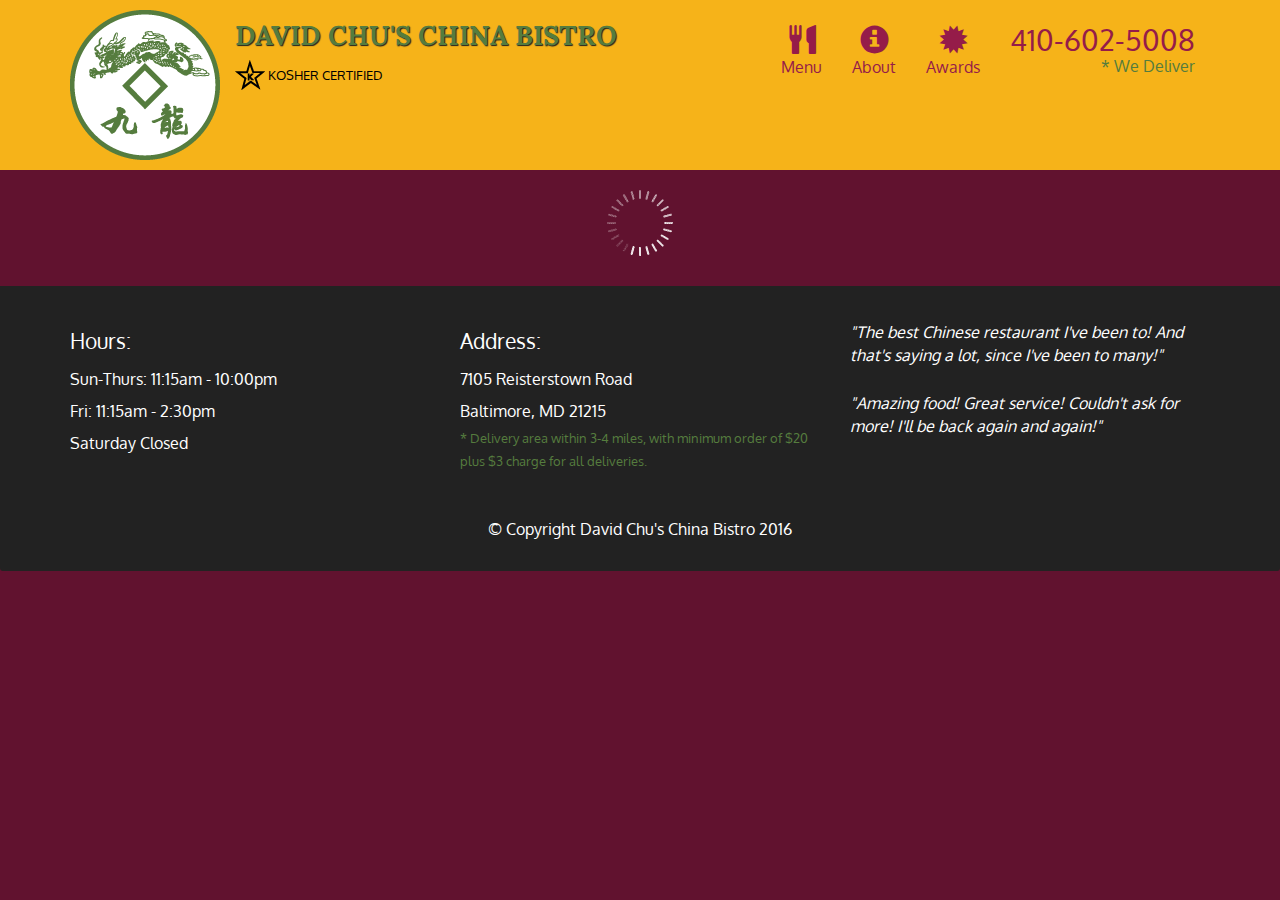
<file: assignment5-solution/index.html>
<!doctype html>
<html lang="en">
  <head>
    <meta charset="utf-8">
    <meta http-equiv="X-UA-Compatible" content="IE=edge">
    <meta name="viewport" content="width=device-width, initial-scale=1">
    <title>David Chu's China Bistro</title>
    <link rel="stylesheet" href="css/bootstrap.min.css">
    <link rel="stylesheet" href="css/styles.css">
    <link href='https://fonts.googleapis.com/css?family=Oxygen:400,300,700' rel='stylesheet' type='text/css'>
    <link href='https://fonts.googleapis.com/css?family=Lora' rel='stylesheet' type='text/css'>
  </head>
<body>
  <header>
    <nav id="header-nav" class="navbar navbar-default">
      <div class="container">
        <div class="navbar-header">
          <a href="index.html" class="pull-left visible-md visible-lg">
            <div id="logo-img" alt="Logo image"></div>
          </a>

          <div class="navbar-brand">
            <a href="index.html"><h1>David Chu's China Bistro</h1></a>
            <p>
              <img src="images/star-k-logo.png" alt="Kosher certification">
              <span>Kosher Certified</span>
            </p>
          </div>

          <button id="navbarToggle" type="button" class="navbar-toggle collapsed" data-toggle="collapse" data-target="#collapsable-nav" aria-expanded="false">
            <span class="sr-only">Toggle navigation</span>
            <span class="icon-bar"></span>
            <span class="icon-bar"></span>
            <span class="icon-bar"></span>
          </button>
        </div>
        
        <div id="collapsable-nav" class="collapse navbar-collapse">
           <ul id="nav-list" class="nav navbar-nav navbar-right">
            <li id="navHomeButton" class="visible-xs active">
              <a href="index.html">
                <span class="glyphicon glyphicon-home"></span> Home</a>
            </li>
            <li id="navMenuButton">
              <a href="#" onclick="$dc.loadMenuCategories();">
                <span class="glyphicon glyphicon-cutlery"></span><br class="hidden-xs"> Menu</a>
            </li>
            <li>
              <a href="#">
                <span class="glyphicon glyphicon-info-sign"></span><br class="hidden-xs"> About</a>
            </li>
            <li>
              <a href="#">
                <span class="glyphicon glyphicon-certificate"></span><br class="hidden-xs"> Awards</a>
            </li>
            <li id="phone" class="hidden-xs">
              <a href="tel:410-602-5008">
                <span>410-602-5008</span></a><div>* We Deliver</div>
            </li>
          </ul><!-- #nav-list -->
        </div><!-- .collapse .navbar-collapse -->
      </div><!-- .container -->
    </nav><!-- #header-nav -->
  </header>

  <div id="call-btn" class="visible-xs">
    <a class="btn" href="tel:410-602-5008">
    <span class="glyphicon glyphicon-earphone"></span>
    410-602-5008
    </a>
  </div>
  <div id="xs-deliver" class="text-center visible-xs">* We Deliver</div>

  <div id="main-content" class="container"></div>

  <footer class="panel-footer">
    <div class="container">
      <div class="row">
        <section id="hours" class="col-sm-4">
          <span>Hours:</span><br>
          Sun-Thurs: 11:15am - 10:00pm<br>
          Fri: 11:15am - 2:30pm<br>
          Saturday Closed
          <hr class="visible-xs">
        </section>
        <section id="address" class="col-sm-4">
          <span>Address:</span><br>
          7105 Reisterstown Road<br>
          Baltimore, MD 21215
          <p>* Delivery area within 3-4 miles, with minimum order of $20 plus $3 charge for all deliveries.</p>
          <hr class="visible-xs">
        </section>
        <section id="testimonials" class="col-sm-4">
          <p>"The best Chinese restaurant I've been to! And that's saying a lot, since I've been to many!"</p>
          <p>"Amazing food! Great service! Couldn't ask for more! I'll be back again and again!"</p>
        </section>
      </div>
      <div class="text-center">&copy; Copyright David Chu's China Bistro 2016</div>
    </div>
  </footer>

  <!-- jQuery (Bootstrap JS plugins depend on it) -->
  <script src="js/jquery-2.1.4.min.js"></script>
  <script src="js/bootstrap.min.js"></script>
  <script src="js/ajax-utils.js"></script>
  <script src="js/script.js"></script>
</body>
</html>
</file>
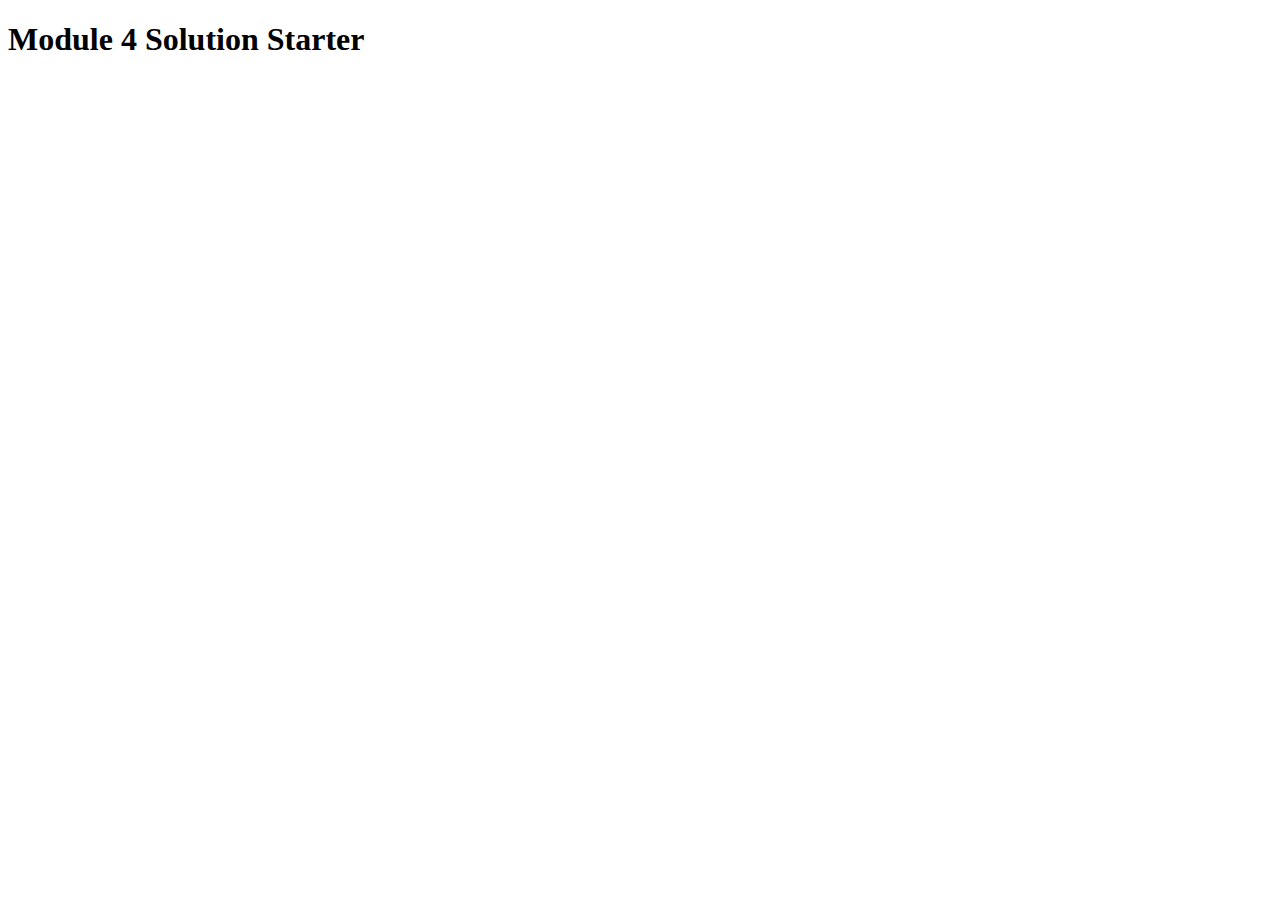
<file: easier/index.html>
<!DOCTYPE html>
<html>
<head>
  <meta charset="utf-8">
  <title>Module 4 Solution Starter</title>
  <script src="SpeakHello.js"></script>
  <script src="SpeakGoodBye.js"></script>
  <script src="script.js"></script>
</head>
<body>
  <h1>Module 4 Solution Starter</h1>
</body>
</html>
</file>
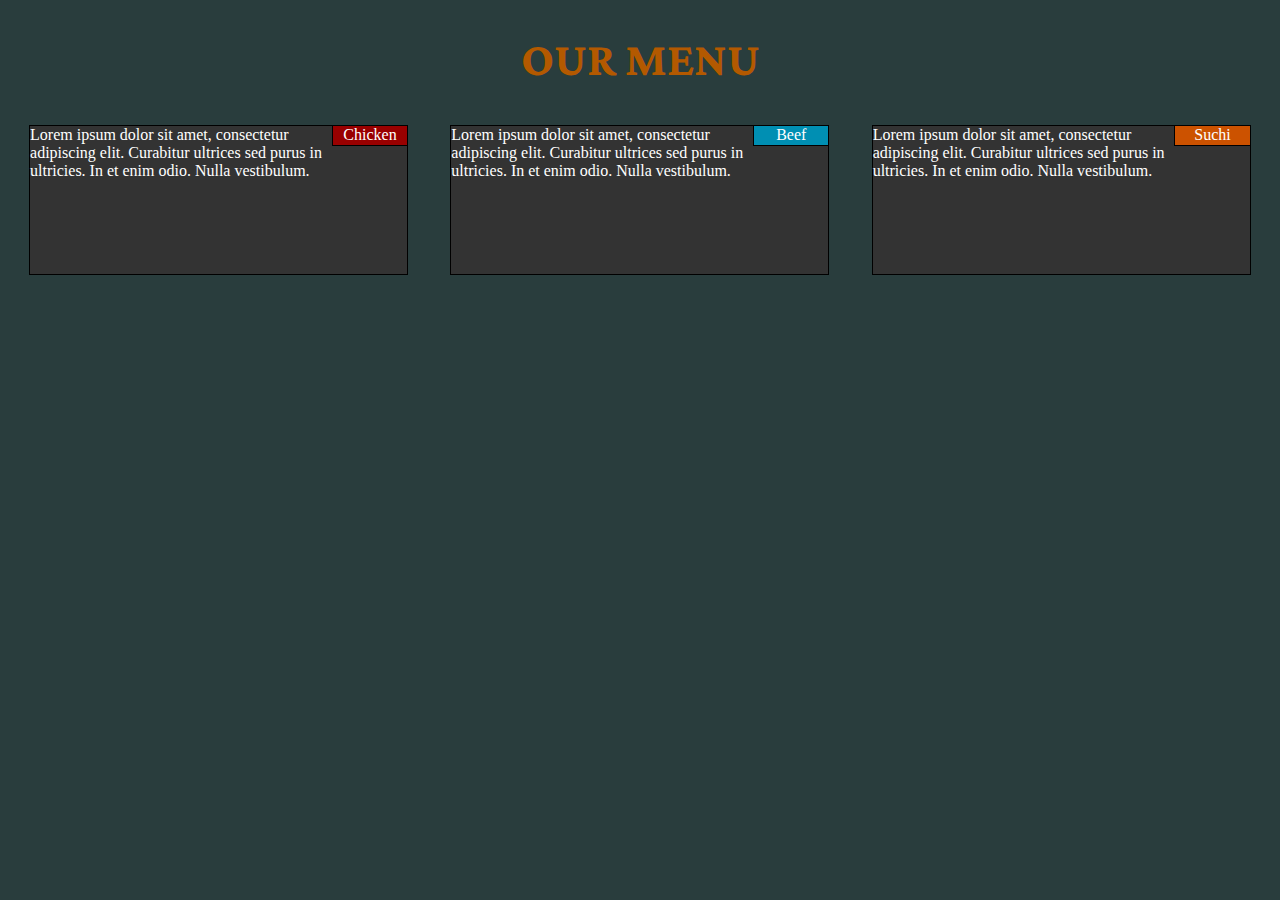
<file: Me.html>
<!doctype html>
<html lang="en">
  <head>
   <meta charset="utf-8" >
   <meta name="viewport" content="width=device-width, initial-scale=1.0">
   <title>first-project</title>
   <link rel="stylesheet" href="me.css">
   <link rel="stylesheet" href="https://fonts.googleapis.com/css2?family=Crimson+Pro&family=Literata">
  </head>
  <body>
    
    <h1> OUR MENU </h1>
    
    <div class="row">
      
     <div class="col-4 col-s-6">
       <section>
         <p id="in1">Chicken</p>
         Lorem ipsum dolor sit amet, consectetur adipiscing elit. Curabitur ultrices sed purus in ultricies. In et enim odio. Nulla vestibulum.
       </section>
      </div>
     <div class="col-4 col-s-6">
       <section>
         <p id="in2">Beef</p>
         Lorem ipsum dolor sit amet, consectetur adipiscing elit. Curabitur ultrices sed purus in ultricies. In et enim odio. Nulla vestibulum.
       </section>
      </div>
     <div class="col-4 col-s-12">
       <section>
         <p id="in3">Suchi</p>
         Lorem ipsum dolor sit amet, consectetur adipiscing elit. Curabitur ultrices sed purus in ultricies. In et enim odio. Nulla vestibulum.
       </section>
      </div>
      
   </div>
  </body>
</html>
</file>
<file: assignment5-solution/css/styles.css>
body {
  font-size: 16px;
  color: #fff;
  background-color: #61122f;
  font-family: 'Oxygen', sans-serif;
}

/** HEADER **/
#header-nav {
  background-color: #f6b319;
  border-radius: 0;
  border: 0;
}

#logo-img {
  background: url('../images/restaurant-logo_large.png') no-repeat;
  width: 150px;
  height: 150px;
  margin: 10px 15px 10px 0;
}

.navbar-brand {
  padding-top: 25px;
}
.navbar-brand h1 { /* Restaurant name */
  font-family: 'Lora', serif;
  color: #557c3e;
  font-size: 1.5em;
  text-transform: uppercase;
  font-weight: bold;
  text-shadow: 1px 1px 1px #222;
  margin-top: 0;
  margin-bottom: 0;
  line-height: .75;
}
.navbar-brand a:hover, .navbar-brand a:focus {
  text-decoration: none;
}
.navbar-brand p { /* Kosher cert */
  color: #000;
  text-transform: uppercase;
  font-size: .7em;
  margin-top: 15px;
}
.navbar-brand p span { /* Star-K */
  vertical-align: middle;
}

#nav-list {
  margin-top: 10px;
}
#nav-list a {
  color: #951C49;
  text-align: center;
}
#nav-list a:hover {
  background: #E7E7E7;
}
#nav-list a span {
  font-size: 1.8em;
}

#phone {
  margin-top: 5px;
}
#phone a { /* Phone number */
  text-align: right;
  padding-bottom: 0;
}
#phone div { /* We Deliver */
  color: #557c3e;
  text-align: right;
  padding-right: 15px;
}

.navbar-header button.navbar-toggle, .navbar-header .icon-bar {
  border: 1px solid #61122f;
}
.navbar-header button.navbar-toggle {
  clear: both;
  margin-top: -30px;
}
/* END HEADER */

/* FOOTER */
.panel-footer {
  margin-top: 30px;
  padding-top: 35px;
  padding-bottom: 30px;
  background-color: #222;
  border-top: 0;
}
.panel-footer div.row {
  margin-bottom: 35px;
}
#hours, #address {
  line-height: 2;
}
#hours > span, #address > span {
  font-size: 1.3em;
}
#address p {
  color: #557c3e;
  font-size: .8em;
  line-height: 1.8;
}
#testimonials {
  font-style: italic;
}
#testimonials p:nth-child(2) {
  margin-top: 25px;
}
/* END FOOTER */



/* HOME PAGE */
.container .jumbotron {
  box-shadow: 0 0 50px #3F0C1F;
  border: 2px solid #3F0C1F;
}

#menu-tile, #specials-tile, #map-tile {
  height: 250px;
  width: 100%;
  margin-bottom: 15px;
  position: relative;
  border: 2px solid #3F0C1F;
  overflow: hidden;
}
#menu-tile:hover, #specials-tile:hover, #map-tile:hover {
  box-shadow: 0 1px 5px 1px #cccccc;
}
#menu-tile {
  background: url('../images/menu-tile.jpg') no-repeat;
  background-position: center;
}
#specials-tile {
  background: url('../images/specials-tile.jpg') no-repeat;
  background-position: center;
}
#menu-tile span, #specials-tile span, #map-tile span {
  position: absolute;
  bottom: 0;
  right: 0;
  width: 100%;
  text-align: center;
  font-size: 1.6em;
  text-transform: uppercase;
  background-color: #000;
  color: #fff;
  opacity: .8;
}
/* END HOME PAGE */

/* MENU CATEGORIES PAGE */
.category-tile { 
  position: relative;
  border: 2px solid #3F0C1F;
  overflow: hidden;
  width: 200px;
  height: 200px;
  margin: 0 auto 15px;
}
.category-tile span {
  position: absolute;
  bottom: 0;
  right: 0;
  width: 100%;
  text-align: center;
  font-size: 1.2em;
  text-transform: uppercase;
  background-color: #000;
  color: #fff;
  opacity: .8;
}
.category-tile:hover {
  box-shadow: 0 1px 5px 1px #cccccc;
}

#menu-categories-title + div {
  margin-bottom: 50px;
}
/* END MENU CATEGORIES PAGE */

/* SINGLE CATEGORY PAGE */
.menu-item-tile {
  margin-bottom: 25px;
}
.menu-item-tile hr {
  width: 80%;
}
.menu-item-tile .menu-item-price {
  font-size: 1.1em;
  text-align: right;
  margin-top: -15px;
  margin-right: -15px;
}
.menu-item-tile .menu-item-price span {
  font-size: .6em;
}
.menu-item-photo {
  position: relative;
  border: 2px solid #3F0C1F; 
  overflow: hidden;
  padding: 0;
  margin-right: -15px;
  margin-left: auto;
  margin-bottom: 20px;
  max-width: 250px;
}
.menu-item-photo div {
  position: absolute;
  bottom: 0;
  right: 0;
  width: 80px;
  background-color: #557c3e;
  text-align: center;
}
.menu-item-description {
  padding-right: 30px;
}
h3.menu-item-title {
  margin: 0 0 10px;
}
.menu-item-details {
  font-size: .9em;
  font-style: italic;
}
/* END SINGLE CATEGORY PAGE */


/********** Large devices only **********/
@media (min-width: 1200px) {
  .container .jumbotron {
    background: url('../images/jumbotron_1200.jpg') no-repeat;
    height: 675px;
  }
}

/********** Medium devices only **********/
@media (min-width: 992px) and (max-width: 1199px) {
  /* Header */
  #logo-img {
    background: url('../images/restaurant-logo_medium.png') no-repeat;
    width: 100px;
    height: 100px;
    margin: 5px 5px 5px 0;
  }
  /* End Header */

  /* Home Page */
  .container .jumbotron {
    background: url('../images/jumbotron_992.jpg') no-repeat;
    height: 558px;
  }
  /* End Home Page */
}

/********** Small devices only **********/
@media (min-width: 768px) and (max-width: 991px) {
  /* Home Page */
  .container .jumbotron {
    background: url('../images/jumbotron_768.jpg') no-repeat;
    height: 432px;
  }
  /* End Home Page */
}

/********** Extra small devices only **********/
@media (max-width: 767px) {
  /* Header */
  .navbar-brand {
    padding-top: 10px;
    height: 80px;
  }
  .navbar-brand h1 { /* Restaurant name */
    padding-top: 10px;
    font-size: 5vw; /* 1vw = 1% of viewport width */
  }
  .navbar-brand p { /* Kosher cert */
    font-size: .6em;
    margin-top: 12px;
  }
  .navbar-brand p img { /* Star-K */
    height: 20px;
  }

  #collapsable-nav a { /* Collapsed nav menu text */
    font-size: 1.2em;
  }
  #collapsable-nav a span { /* Collapsed nav menu glyph */
    font-size: 1em;
    margin-right: 5px;
  }

  #call-btn > a {
    font-size: 1.5em;
    display: block;
    margin: 0 20px;
    padding: 10px;
    border: 2px solid #fff;
    background-color: #f6b319;
    color: #951c49;
  }
  #xs-deliver {
    margin-top: 5px;
    font-size: .7em;
    letter-spacing: .1em;
    text-transform: uppercase;
  }
  /* End Header */

  /* Footer */
  .panel-footer section {
    margin-bottom: 30px;
    text-align: center;
  }
  .panel-footer section:nth-child(3) {
    margin-bottom: 0; /* margin already exists on the whole row */
  }
  .panel-footer section hr {
    width: 50%;
  }
  /* End Footer */

  /* Home Page */
  .container .jumbotron {
    margin-top: 30px;
    padding: 0;
  }
  #menu-tile, #specials-tile {
    width: 360px;
    margin: 0 auto 15px;
  }

  .menu-item-photo {
    margin-right: auto;
  }
  .menu-item-tile .menu-item-price {
    text-align: center;
  }
  .menu-item-description {
    text-align: center;;
  }
}


/********** Super extra small devices Only :-) (e.g., iPhone 4) **********/
@media (max-width: 479px) {
  /* Header */
  .navbar-brand h1 { /* Restaurant name */
    padding-top: 5px;
    font-size: 6vw;
  }
  /* End Header */
  
  /* Home page */
  #menu-tile, #specials-tile {
    width: 280px;
    margin: 0 auto 15px;
  }

  .col-xxs-12 {
    position: relative;
    min-height: 1px;
    padding-right: 15px;
    padding-left: 15px;
    float: left;
    width: 100%;
  }
}
</file>
<file: me.css>
* {
  box-sizing: border-box;
}
body {
  background-color: #293d3d;
}
h1 {
  color: #b35900;
  margin-bottom: 30px;
  text-align: center;
  font-family: 'Crimson Pro', serif;
  font-size: 48px
  
}
section {
  border: 1px solid black;
  background-color: #333333;
  width: 90%;
  height: 150px;
  margin-left: auto;
  margin-right: auto;
  margin-bottom: 10px;
  margin-top: 10px;
  color: #fff;
}
p{
  border: 1px solid black;
  width: 20%;
  height: 20px;
  margin-top: 0;
  padding: 0;
  border-top: 0px;
  border-right: 0px;
  float: right;
  text-align-last: center;
  font-size:16px;
  position: relative;
}
#in1 {
  background-color: #990000;
}
#in2 {
 background-color: #008fb3; 
}
#in3 {
  background-color: #cc5200;
}
.row::after {
  content: "";
  clear: both;
  display: table;
}
[class*="col-"] {
  float: left;
}
/*********** responsive*******/
/* For mobile phones: */
[class*="col-"] {
  width: 100%;
}

@media only screen and (min-width: 768px) {
  /* For tablets: */
  .col-s-1 {width: 8.33%;}
  .col-s-2 {width: 16.66%;}
  .col-s-3 {width: 25%;}
  .col-s-4 {width: 33.33%;}
  .col-s-5 {width: 41.66%;}
  .col-s-6 {width: 50%;}
  .col-s-7 {width: 58.33%;}
  .col-s-8 {width: 66.66%;}
  .col-s-9 {width: 75%;}
  .col-s-10 {width: 83.33%;}
  .col-s-11 {width: 91.66%;}
  .col-s-12 {width: 100%;}
}

@media only screen and (min-width: 992px) {
  /* For desktop: */
  .col-1 {width: 8.33%;}
  .col-2 {width: 16.66%;}
  .col-3 {width: 25%;}
  .col-4 {width: 33.33%;}
  .col-5 {width: 41.66%;}
  .col-6 {width: 50%;}
  .col-7 {width: 58.33%;}
  .col-8 {width: 66.66%;}
  .col-9 {width: 75%;}
  .col-10 {width: 83.33%;}
  .col-11 {width: 91.66%;}
  .col-12 {width: 100%;}
}
</file>
